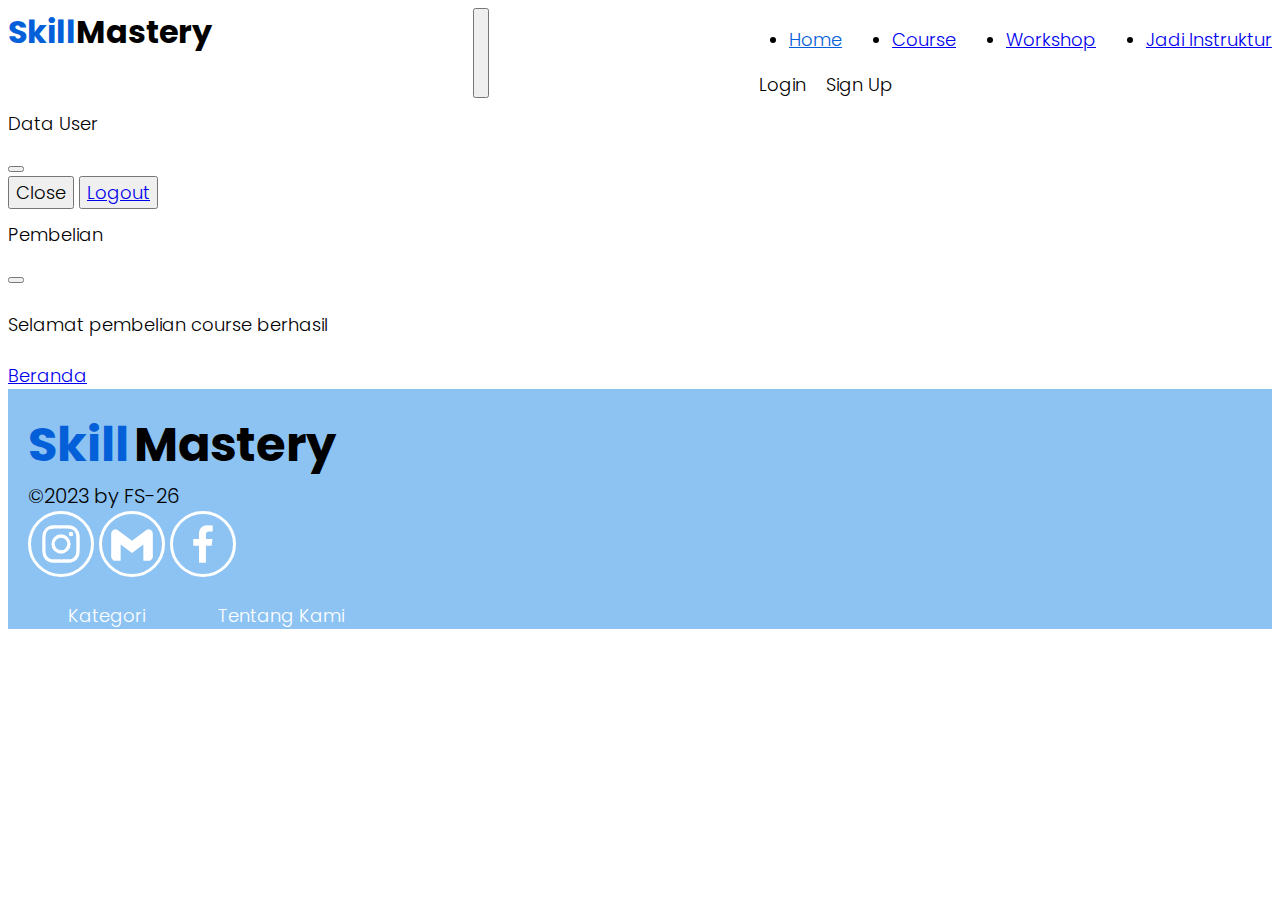
<file: payment.html>
<!DOCTYPE html>
<html lang="en">
  <head>
    <meta charset="UTF-8" />
    <meta name="viewport" content="width=device-width, initial-scale=1.0" />
    <title>Payment</title>

    <link
      href="https://cdn.jsdelivr.net/npm/bootstrap@5.3.2/dist/css/bootstrap.min.css"
      rel="stylesheet"
      integrity="sha384-T3c6CoIi6uLrA9TneNEoa7RxnatzjcDSCmG1MXxSR1GAsXEV/Dwwykc2MPK8M2HN"
      crossorigin="anonymous"
    />
    <link
      rel="stylesheet"
      href="https://cdn.jsdelivr.net/npm/bootstrap-icons@1.11.1/font/bootstrap-icons.css"
    />
    <link rel="stylesheet" href="payment.css" />
  </head>
  <body>
    <nav class="navbar navbar-expand-lg bg-body-tertiary">
      <div class="container-fluid p-2 navbar-container container">
        <div class="logo">
          <span class="main-logo">Skill</span>
          <span>Mastery</span>
        </div>
        <button
          class="navbar-toggler"
          type="button"
          data-bs-toggle="collapse"
          data-bs-target="#navbarSupportedContent"
          aria-controls="navbarSupportedContent"
          aria-expanded="false"
          aria-label="Toggle navigation"
        >
          <span class="navbar-toggler-icon"></span>
        </button>
        <div
          class="collapse navbar-collapse navbar-item"
          id="navbarSupportedContent"
        >
          <div class="mx-auto"></div>
          <ul class="navbar-nav">
            <li class="nav-item">
              <a class="nav-link" id="active" href="#">Home</a>
            </li>
            <li class="nav-item">
              <a class="nav-link" href="#">Course</a>
            </li>
            <li class="nav-item">
              <a class="nav-link" href="#">Workshop</a>
            </li>
            <li class="nav-item">
              <a class="nav-link" href="#">Jadi Instruktur</a>
            </li>
          </ul>
          <div class="btn-nav p-2" id="btn-user">
            <a class="bg-primary px-3 py-1 text-white" href="login.html"
              >Login</a
            >
            <a class="px-2 py-1 border border-secondary" href="register.html"
              >Sign Up</a
            >
          </div>
          <div class="btn-nav avatar p-2" id="btn-avatar">
            <button
              class="btn"
              data-bs-toggle="modal"
              data-bs-target="#exampleModal"
            >
              <svg
                xmlns="http://www.w3.org/2000/svg"
                width="35"
                height="35"
                fill="primary"
                class="bi bi-person-circle"
                viewBox="0 0 16 16"
              >
                <path d="M11 6a3 3 0 1 1-6 0 3 3 0 0 1 6 0z" />
                <path
                  fill-rule="evenodd"
                  d="M0 8a8 8 0 1 1 16 0A8 8 0 0 1 0 8zm8-7a7 7 0 0 0-5.468 11.37C3.242 11.226 4.805 10 8 10s4.757 1.225 5.468 2.37A7 7 0 0 0 8 1z"
                />
              </svg>
            </button>
          </div>
        </div>
      </div>
    </nav>

    <!-- Modal User Start -->
    <div
      class="modal fade"
      id="exampleModal"
      tabindex="-1"
      aria-labelledby="exampleModalLabel"
      aria-hidden="true"
    >
      <div class="modal-dialog">
        <div class="modal-content">
          <div class="modal-header">
            <h1 class="modal-title fs-5" id="exampleModalLabel">Data User</h1>
            <button
              type="button"
              class="btn-close"
              data-bs-dismiss="modal"
              aria-label="Close"
            ></button>
          </div>
          <div class="modal-body" id="ct-email"></div>
          <div class="modal-footer">
            <button
              type="button"
              class="btn btn-secondary"
              data-bs-dismiss="modal"
            >
              Close
            </button>
            <button type="button" class="btn btn-danger" onclick="Logout()">
              <a href="index.html" class="text-white text-decoration-none"
                >Logout</a
              >
            </button>
          </div>
        </div>
      </div>
    </div>
    <!-- Modal User End -->
    <div class="containe-fluid main-ct mt-4 p-3">
      <div class="row ct-card p-3">
        <div class="col-md-8">
          <div
            class="card p-3 card-ct d-flex justify-content-center align-items-start p-3"
            id="payment-ct"
          >
          </div>
        </div>
        <div class="col-md-4">
            <div class="container-sidebar" id="payment-sidebar">
              <!-- pembayaran dirender disini -->
            </div>
          </div>
        </div>
      </div>
    </div>

    <!-- modal beli course -->
    <div
      class="modal fade"
      id="exampleModal2"
      tabindex="-1"
      aria-labelledby="exampleModalLabel"
      aria-hidden="true"
    >
      <div class="modal-dialog">
        <div class="modal-content">
          <div class="modal-header">
            <h1 class="modal-title fs-5" id="exampleModalLabel">Pembelian</h1>
            <button
              type="button"
              class="btn-close"
              data-bs-dismiss="modal"
              aria-label="Close"
            ></button>
          </div>
          <div class="modal-body">
            <h4 class="h5">Selamat pembelian course berhasil</h4>
          </div>
          <div class="modal-footer">
            <a type="button" class="btn btn-primary" href="index.html"
              >Beranda</a
            >
          </div>
        </div>
      </div>
    </div>
    <!-- modal beli course -->

    <!-- FOOTER SECTION -->
    <footer>
      <div class="footer-ct p-3 mt-5">
        <div class="row footer-main">
          <div
            class="col-md-4 align-items-center d-flex justify-content-center"
          >
            <div class="footer-logo">
              <span class="main-logo">Skill</span>
              <span>Mastery</span>
              <div class="team">&copy;2023 by FS-26</div>
            </div>
          </div>
          <div
            class="col-md-4 align-items-center d-flex justify-content-center"
          >
            <div
              class="footer-icon align-items-center d-flex justify-content-center"
            >
              <svg
                xmlns="http://www.w3.org/2000/svg"
                width="35"
                height="35"
                viewBox="0 0 24 24"
                style="fill: rgba(255, 255, 255, 1)"
              >
                <path
                  d="M11.999 7.377a4.623 4.623 0 1 0 0 9.248 4.623 4.623 0 0 0 0-9.248zm0 7.627a3.004 3.004 0 1 1 0-6.008 3.004 3.004 0 0 1 0 6.008z"
                ></path>
                <circle cx="16.806" cy="7.207" r="1.078"></circle>
                <path
                  d="M20.533 6.111A4.605 4.605 0 0 0 17.9 3.479a6.606 6.606 0 0 0-2.186-.42c-.963-.042-1.268-.054-3.71-.054s-2.755 0-3.71.054a6.554 6.554 0 0 0-2.184.42 4.6 4.6 0 0 0-2.633 2.632 6.585 6.585 0 0 0-.419 2.186c-.043.962-.056 1.267-.056 3.71 0 2.442 0 2.753.056 3.71.015.748.156 1.486.419 2.187a4.61 4.61 0 0 0 2.634 2.632 6.584 6.584 0 0 0 2.185.45c.963.042 1.268.055 3.71.055s2.755 0 3.71-.055a6.615 6.615 0 0 0 2.186-.419 4.613 4.613 0 0 0 2.633-2.633c.263-.7.404-1.438.419-2.186.043-.962.056-1.267.056-3.71s0-2.753-.056-3.71a6.581 6.581 0 0 0-.421-2.217zm-1.218 9.532a5.043 5.043 0 0 1-.311 1.688 2.987 2.987 0 0 1-1.712 1.711 4.985 4.985 0 0 1-1.67.311c-.95.044-1.218.055-3.654.055-2.438 0-2.687 0-3.655-.055a4.96 4.96 0 0 1-1.669-.311 2.985 2.985 0 0 1-1.719-1.711 5.08 5.08 0 0 1-.311-1.669c-.043-.95-.053-1.218-.053-3.654 0-2.437 0-2.686.053-3.655a5.038 5.038 0 0 1 .311-1.687c.305-.789.93-1.41 1.719-1.712a5.01 5.01 0 0 1 1.669-.311c.951-.043 1.218-.055 3.655-.055s2.687 0 3.654.055a4.96 4.96 0 0 1 1.67.311 2.991 2.991 0 0 1 1.712 1.712 5.08 5.08 0 0 1 .311 1.669c.043.951.054 1.218.054 3.655 0 2.436 0 2.698-.043 3.654h-.011z"
                ></path>
              </svg>

              <svg
                xmlns="http://www.w3.org/2000/svg"
                width="35"
                height="35"
                viewBox="0 0 24 24"
                style="fill: rgba(255, 255, 255, 1)"
              >
                <path
                  d="m18.73 5.41-1.28 1L12 10.46 6.55 6.37l-1.28-1A2 2 0 0 0 2 7.05v11.59A1.36 1.36 0 0 0 3.36 20h3.19v-7.72L12 16.37l5.45-4.09V20h3.19A1.36 1.36 0 0 0 22 18.64V7.05a2 2 0 0 0-3.27-1.64z"
                ></path>
              </svg>

              <svg
                xmlns="http://www.w3.org/2000/svg"
                width="35"
                height="35"
                viewBox="0 0 24 24"
                style="fill: rgba(255, 255, 255, 1)"
              >
                <path
                  d="M13.397 20.997v-8.196h2.765l.411-3.209h-3.176V7.548c0-.926.258-1.56 1.587-1.56h1.684V3.127A22.336 22.336 0 0 0 14.201 3c-2.444 0-4.122 1.492-4.122 4.231v2.355H7.332v3.209h2.753v8.202h3.312z"
                ></path>
              </svg>
            </div>
          </div>
          <div
            class="col-md-4 align-items-center d-flex justify-content-center"
          >
            <div class="footer-link">
              <ul>
                <li><a href="">Kategori</a></li>
                <li><a href="">Testimoni</a></li>
                <li><a href="">Workshop</a></li>
              </ul>
              <ul>
                <li><a href="">Tentang Kami</a></li>
                <li><a href="">Hubungi Kami</a></li>
                <li><a href="">Bantuan</a></li>
              </ul>
            </div>
          </div>
        </div>
      </div>
    </footer>
    <!-- FOOTER SECTION END -->
    <script
      src="https://cdn.jsdelivr.net/npm/bootstrap@5.3.2/dist/js/bootstrap.bundle.min.js"
      integrity="sha384-C6RzsynM9kWDrMNeT87bh95OGNyZPhcTNXj1NW7RuBCsyN/o0jlpcV8Qyq46cDfL"
      crossorigin="anonymous"
    ></script>
    <script src="payment.js"></script>
  </body>
</html>
</file>
<file: payment.css>
@import url("https://fonts.googleapis.com/css2?family=Poppins:wght@300;400;600;700;800&family=Roboto&display=swap");

* {
  font-family: "Poppins", sans-serif;
  font-size: 18px;
  font-weight: 300;
}
/* 1.Navbar */
.logo {
  display: flex;
}
.logo span {
  font-size: 32px;
  font-weight: 700;
}
.main-logo {
  color: #0460d9;
}
.navbar-container {
  display: flex;
  justify-content: space-between;
}
#active {
  color: #0460d9;
}
.navbar-nav a:hover {
  color: #0460d9;
}

.hero-ct {
  width: 100%;
  height: 100vh;
}

.hero-ct .col-6 {
  margin-bottom: 100px;
}

.navbar-item ul {
  display: flex;
  gap: 50px;
}
.btn-nav {
  display: flex;
  align-items: center;
  gap: 20px;
  margin-left: 10px;
}

.btn-nav a {
  text-decoration: none;
  color: black;
  border-radius: 5px;
}
#btn-avatar {
  display: none;
}

/* FOOTER */
.footer-ct {
  height: 200px;
  padding: 20px;
  background-color: #8dc3f2;
}
.footer-logo span {
  font-size: 48px;
  font-weight: 700;
}

.team {
  font-size: 20px;
}
.footer-icon {
  gap: 20px;
}
.footer-icon svg {
  width: 50px;
  height: 50px;
  border: 3px solid white;
  border-radius: 50%;
  padding: 5px;
}
.footer-link {
  display: flex;
  gap: 20px;
}

.footer-link ul {
  list-style-type: none;
  display: flex;
  flex-direction: column;
  gap: 30px;
}

.footer-link a {
  text-decoration: none;
  color: white;
}
.card-ct {
  /* display: flex; */
  width: 100%;
}

/* MAIN CONTAINER */
.ava {
  width: 250px;
}

.ava h3 {
  font-size: 16px;
}

/* .main-ct{
    height: 100vh;
} */
.card-ct .course-detail {
  height: 220px;
  gap: 50px;
  display: flex;
  align-items: start;
  justify-content: center;
}

.course-detail img {
  border-radius: 5px;
}
.card-payment {
  height: 650px;
  display: flex;
  flex-direction: column;
  justify-content: center;
  gap: 20px;
}
.line {
  height: 1px;
  width: 100%;
  background-color: black;
}
.harga,
.total {
  display: flex;
  justify-content: space-between;
}

.txt-deskripsi {
  width: 100%;
}

/* MAIN CONTAINER */

/* RESPONSIVE */

@media only screen and (max-width: 480px) {
  .navbar-container {
    text-align: center;
    display: flex;
  }

  .btn-nav {
    align-items: center;
    justify-content: center;
  }
  .footer-ct {
    height: 400px;
  }

  .footer-main {
    text-align: center;
    display: flex;
    flex-direction: column;
    gap: 20px;
  }

  .course-detail .txt-deskripsi {
    width: 100%;
    height: 650px;
    /* background-color: red; */
  }

  .card-ct {
    display: flex;
    flex-direction: column;
    align-items: center;
    justify-content: center;
  }

  .card-ct .course-detail {
    width: 100%;
    height: 100vh;
    display: flex;
    flex-direction: column;
    align-items: center;
    justify-content: center;
  }

  .main-ct .ct-card{
    height: auto;
  }

  .card-payment {
    margin-top: 20px;
    width: 250px;
  }
}

@media only screen and (max-width: 786px) {
  .navbar-container {
    text-align: center;
    display: flex;
  }

  .btn-nav {
    align-items: center;
    justify-content: center;
  }

  .footer-ct {
    height: 400px;
  }

  .footer-main {
    text-align: center;
    display: flex;
    flex-direction: column;
    gap: 20px;
  }

  .course-detail .txt-deskripsi {
    width: 100%;
    height: 650px;
    /* background-color: red; */
  }

  .card-ct .course-detail {
    width: 100%;
    height: 100vh;
    display: flex;
    flex-direction: column;
    align-items: center;
    justify-content: center;
  }

  .main-ct .ct-card{
    height: auto;
  }

  .main-ct {
    height: 100vh;
    overflow-y: auto;
  }

  .container-sidebar .card-payment {
    margin-top: 20px;
    width: auto;
  }

}
</file>
